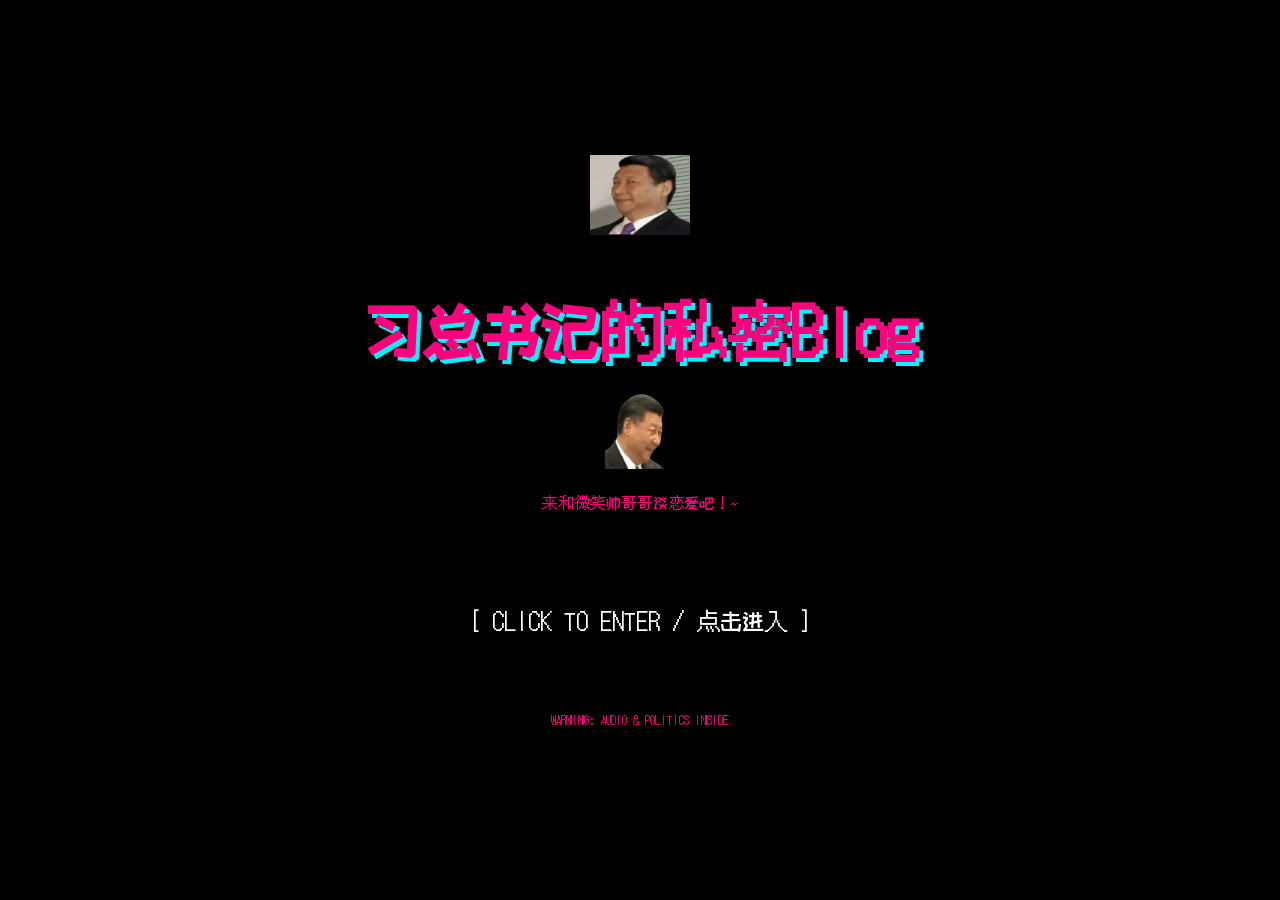
<file: index - 副本.html>
<!DOCTYPE html>
<html lang="zh-CN">
<head>
    <meta charset="UTF-8">
    <meta name="viewport" content="width=device-width, initial-scale=1.0">
    <title>❤ 來玩galgame《習近平和他的情人们》，和微笑帅哥哥谈恋爱吧 ❤</title>
    <style>
        @import url('https://fonts.googleapis.com/css2?family=DotGothic16&family=ZCOOL+KuaiLe&family=VT323&family=Noto+Sans+SC:wght@400;700&display=swap');

        :root {
            --bg-color: #0a000f; 
            --neon-pink: #ff007c;
            --light-pink: #ffb7d5;
            --deep-purple: #2a003b;
            --cyan: #00f3ff;
            --win95-gray: #c0c0c0;
            --win95-blue: #000080;
            --text-shadow: 2px 2px 0px #000;
        }

        * { box-sizing: border-box; }

        /* 暴力强制全局字体统一 */
        body, button, input, select, textarea, div, span, p, h1, h2, h3, .comment-body, .true-end {
            font-family: 'DotGothic16', 'ZCOOL KuaiLe', 'Noto Sans SC', sans-serif !important;
        }
        
        /* 特例：音乐播放器保持复古英文 */
        #music-player-ui, #music-player-ui * {
            font-family: 'VT323', monospace !important;
        }

        body {
            background-color: var(--bg-color);
            background-image: 
                linear-gradient(0deg, transparent 24%, rgba(255, 0, 124, .3) 25%, rgba(255, 0, 124, .3) 26%, transparent 27%, transparent 74%, rgba(0, 243, 255, .3) 75%, rgba(0, 243, 255, .3) 76%, transparent 77%, transparent),
                linear-gradient(90deg, transparent 24%, rgba(255, 0, 124, .3) 25%, rgba(255, 0, 124, .3) 26%, transparent 27%, transparent 74%, rgba(0, 243, 255, .3) 75%, rgba(0, 243, 255, .3) 76%, transparent 77%, transparent);
            background-size: 40px 40px;
            color: var(--light-pink);
            margin: 0;
            padding-bottom: 100px;
            overflow-x: hidden;
            cursor: url('data:image/svg+xml;utf8,<svg xmlns="http://www.w3.org/2000/svg" width="24" height="24" style="font-size:24px"><text y="20">🚓</text></svg>'), auto;
        }

        /* --- 音乐播放器 UI --- */
        #music-player-ui {
            position: fixed; top: 20px; right: 20px;
            background: #000; border: 2px solid var(--neon-pink);
            padding: 10px; z-index: 9995;
            display: flex; flex-direction: column; align-items: flex-end;
            box-shadow: 4px 4px 0 var(--deep-purple);
            color: var(--cyan);
            width: 220px;
            user-select: none;
        }
        .player-controls { display: flex; gap: 15px; align-items: center; margin-bottom: 8px; width: 100%; justify-content: center; }
        .player-btn { cursor: pointer; font-size: 24px; user-select: none; transition: 0.1s; filter: drop-shadow(0 0 2px var(--cyan)); }
        .player-btn:active { transform: scale(0.9); color: #fff; }
        .track-info { 
            font-size: 14px; width: 100%; overflow: hidden; white-space: nowrap; 
            border-top: 1px dotted var(--neon-pink); padding-top: 4px; background: #111;
        }

/* --- 启动引导页 (保留原有的) --- */
        #start-screen-overlay {
            position: fixed; top: 0; left: 0; width: 100%; height: 100%;
            background: #000; z-index: 10000; display: flex;
            justify-content: center; align-items: center; flex-direction: column;
            color: var(--neon-pink); cursor: pointer; text-align: center;
            user-select: none;
        }
        #start-screen-overlay h1 { 
            font-size: 4rem; margin-bottom: 20px; text-shadow: 4px 4px 0 var(--cyan);
            animation: glitch 1s infinite;
            /* 为了让图片和文字对齐更好，可以加这一行（可选） */
            display: flex; align-items: center; justify-content: center; gap: 10px;
        }
        .click-hint { animation: blink 1s infinite; color: #fff; font-size: 1.5rem; }

        /* --- 新增：自定义标题 GIF 表情样式 --- */
        .custom-emoji {
            /* [尺寸调整] */
            width: 100px;   /* 根据你的gif大小调整 */
            height: 80px;  
            
            /* [位置微调] */
            vertical-align: middle;
            transform: translateY(-5px); /* 负数向上，正数向下 */

            /* [间距调整] */
            margin: 0 15px; /* 图片离文字的距离 */
            
            /* [其他] */
            display: inline-block;
            border: none;
        }
        /* --- 伪装系统弹窗 --- */
        #sys-cam-alert {
            position: fixed; 
            bottom: 20px;
            right: -400px; /* 初始隐藏在屏幕右侧外面 */
            width: 360px;
            height: 100px;
            background: #1f1f1f; /* Win10 暗色背景 */
            color: #fff; 
            box-shadow: 0 0 10px rgba(0,0,0,0.5);
            z-index: 10001;
            display: flex; 
            align-items: center; 
            padding: 0;
            border-left: 4px solid #0078d7; /* Win10 蓝色装饰条 */
            transition: right 0.5s cubic-bezier(0.25, 1, 0.5, 1); /* 滑出动画 */
            font-family: 'Microsoft YaHei', sans-serif !important; /* 强制系统字体 */
            cursor: default;
            user-select: none;
        }
        .sys-icon-area { width: 60px; height: 100%; display: flex; justify-content: center; align-items: center; }
        .sys-icon-img { font-size: 30px; }
        .sys-content-area { flex: 1; padding: 10px; display: flex; flex-direction: column; justify-content: center; }
        .sys-title { font-size: 13px; font-weight: bold; margin-bottom: 5px; color: #ccc; }
        .sys-message { font-size: 15px; color: #fff; font-weight: normal; }
        
        /* 扫描线 */
        .scanlines {
            position: fixed; left: 0; top: 0; width: 100%; height: 100%;
            background: linear-gradient(to bottom, rgba(255,255,255,0), rgba(255,255,255,0) 50%, rgba(0,0,0,0.2) 50%, rgba(0,0,0,0.2));
            background-size: 100% 4px; pointer-events: none; z-index: 900;
        }

        /* 水印 */
        #bouncing-watermark {
            position: fixed; width: 100px; height: 100px; opacity: 0.8;
            z-index: 9999; cursor: crosshair; image-rendering: pixelated;
            filter: drop-shadow(0 0 8px var(--neon-pink));
            transition: filter 0.1s;
            user-select: none;
        }
        #bouncing-watermark:active { filter: invert(1); }

        .container {
            max-width: 1000px; margin: 0 auto; padding: 20px;
            display: none; grid-template-columns: 280px 1fr; gap: 20px;
            position: relative; z-index: 10;
        }
        /* --- 手机端适配增强 --- */
        @media (max-width: 850px) { 
            .container { 
                grid-template-columns: 1fr; 
            }
            
            /* 1. 增加手机上游戏画面的高度 */
            .game-screen {
                height: 550px !important; /* 原来是450px，改高一点 */
            }

            /* 2. 调整对话框，防止文字被切掉 */
            .dialogue-box {
                height: 140px !important; /* 对话框加高 */
                bottom: 10px !important;
                padding: 10px !important;
                overflow-y: auto; /* 关键：如果文字实在太多，允许上下滚动查看！ */
            }
        }

        /* 侧边栏 */
        .sidebar {
            background: rgba(20, 0, 20, 0.9); border: 3px solid var(--neon-pink);
            padding: 15px; box-shadow: 5px 5px 0 var(--cyan); text-align: center; height: fit-content;
            user-select: none;
        }
        .avatar-container {
            width: 200px; height: 200px; margin: 0 auto 15px;
            border: 2px dashed var(--neon-pink); overflow: hidden;
        }
        .avatar-container img { width: 100%; height: 100%; object-fit: cover; transition: 0.5s; }
        .avatar-container img:hover { transform: scale(1.1) rotate(-5deg); }

        .stats { text-align: left; font-size: 14px; line-height: 1.8; border-top: 1px dotted var(--light-pink); padding-top: 10px; }

        /* 提示框 */
        .tip-box-container {
            background: var(--cyan); color: #000; border: 2px solid #fff; 
            padding: 15px; margin-bottom: 20px; box-shadow: 3px 3px 0 var(--neon-pink);
            position: relative; min-height: 60px; display: flex; align-items: center;
            user-select: none;
        }
        .tip-label {
            position: absolute; top: -10px; left: 10px; 
            background: var(--neon-pink); color: #fff; 
            padding: 2px 8px; font-size: 12px; font-weight: bold; transform: skewX(-10deg);
        }
        #random-tip-content {
            font-weight: bold; width: 100%;
            max-height: 80px; overflow-y: auto;
        }

        /* 游戏容器 */
        .game-wrapper {
            background: #000; border: 4px outset var(--win95-gray);
            width: 100%; margin-bottom: 30px; position: relative;
            box-shadow: 0 0 20px var(--neon-pink);
            user-select: none;
        }
        .game-header {
            background: var(--win95-blue); color: #fff; padding: 5px;
            display: flex; justify-content: space-between;
        }
        .game-screen {
            position: relative; width: 100%; height: 450px;
            overflow: hidden; background: #222;
        }
        .character-sprite {
            position: absolute; bottom: 0; left: 50%; transform: translateX(-50%);
            height: 95%; width: auto; filter: drop-shadow(0 0 10px var(--neon-pink));
            image-rendering: pixelated; z-index: 10; transition: 0.3s;
        }
        .character-sprite.shake { animation: shake 0.5s cubic-bezier(.36,.07,.19,.97) both; }

        /* 统一的全屏视频播放器 */
        #global-video-player {
            position: absolute; top:0; left:0; width:100%; height:100%;
            object-fit: contain; background: #000; z-index: 1000;
            display: none; 
        }
        /* 跳过视频按钮 */
        #skip-video-btn {
            position: absolute; bottom: 20px; right: 20px;
            padding: 10px 20px; background: rgba(255,0,0,0.8); color: #fff;
            border: 2px solid #fff; cursor: pointer;
            display: none; z-index: 2000;
        }

        /* 输入层 */
        .input-layer {
            position: absolute; top:0; left:0; width:100%; height:100%;
            background: rgba(0,0,0,0.95); display: none; flex-direction: column;
            justify-content: center; align-items: center; z-index: 50; color: #fff;
        }
        .input-field {
            padding: 10px; font-size: 18px; 
            border: 2px solid var(--neon-pink);
            background: #000; color: var(--cyan); margin: 10px 0; text-align: center; width: 80%;
        }

        /* 对话框 */
        .dialogue-box {
            position: absolute; bottom: 15px; left: 5%; width: 90%; height: 120px;
            background: rgba(20, 0, 40, 0.95); border: 2px solid var(--cyan); border-radius: 8px;
            padding: 15px; color: #fff; font-size: 18px; z-index: 20; cursor: pointer;
            line-height: 1.4; display: none; 
        }
        .speaker-name {
            background: var(--neon-pink); color: #fff; padding: 2px 8px; position: absolute;
            top: -12px; left: 10px; font-weight: bold; transform: rotate(-2deg); 
        }

        /* 选项层 */
        .choices-overlay {
            position: absolute; top: 0; left: 0; width: 100%; height: 100%;
            background: rgba(0,0,0,0.85); display: none; flex-direction: column;
            justify-content: center; align-items: center; z-index: 30; overflow-y: auto; padding: 20px;
        }
        .choice-btn {
            background: #fff; border: 3px outset #ccc; padding: 12px 20px; margin: 8px;
            cursor: pointer; width: 80%; text-align: center;
            font-size: 16px; transition: 0.1s;
        }
        .choice-btn:hover { background: var(--neon-pink); color: white; transform: scale(1.05); }

        /* 结局层 */
        .ending-overlay {
            position: absolute; top:0; left:0; width:100%; height:100%;
            display: none; z-index: 100; flex-direction: column; 
            justify-content: center; align-items: center; text-align: center;
        }
        .bad-end-xi { background: #000080; color: #fff; }
        .bad-end-cambodia { background: #1a0000; color: #ff0000; }
        .good-end { background: pink; color: #d6006f; background-image: url('https://media.giphy.com/media/3o6vXYcBdGSDeh2aQM/giphy.gif'); }
        
        /* 新增：文科生救国粉色结局 (优化呼吸灯效) */
        .good-end-pink { 
            background: linear-gradient(135deg, #ff69b4 0%, #ff1493 50%, #ff69b4 100%);
            color: #fff; 
            text-shadow: 2px 2px 0 #ff007c, 0 0 20px #fff;
            box-shadow: inset 0 0 100px rgba(255, 255, 255, 0.5);
            animation: fadeIn 2s, pinkGlow 3s infinite alternate;
        }
        @keyframes pinkGlow {
            from { box-shadow: inset 0 0 50px rgba(255, 255, 255, 0.3); }
            to { box-shadow: inset 0 0 100px rgba(255, 255, 255, 0.8); }
        }

        .true-end { background: #000; color: #0f0; font-family: monospace; padding: 20px; text-align: left; overflow-y: auto;}

        /* 视频模块 */
        .video-post {
            background: rgba(40, 0, 40, 0.6); border: 2px solid var(--neon-pink);
            margin-bottom: 30px; padding: 5px;
        }
        .win95-header {
            background: linear-gradient(90deg, var(--neon-pink), #800040); padding: 5px;
            color: #fff; display: flex; justify-content: space-between; font-size: 14px; margin-bottom: 5px;
        }
        .vertical-video-container {
            width: 100%; max-width: 360px; aspect-ratio: 9/16; margin: 0 auto; background: #000; border: 1px solid #fff;
        }
        .horizontal-video-container {
            width: 100%; aspect-ratio: 16/9; background: #000; border: 1px solid #fff;
        }
        video { width: 100%; height: 100%; object-fit: cover; }

/* === 留言板终端样式 (回退版) === */
        .comment-section-wrapper {
            background-color: #000;
            border: 2px solid var(--win95-gray);
            margin-bottom: 50px;
            box-shadow: 5px 5px 0 var(--deep-purple);
            position: relative;
            overflow: hidden;
        }
        .comment-body {
            padding: 20px;
            background: rgba(250, 240, 250, 0.8);
            background-image: linear-gradient(rgba(0, 255, 0, 0.03) 1px, transparent 1px),
            linear-gradient(90deg, rgba(0, 255, 0, 0.03) 1px, transparent 1px);
            background-size: 20px 20px;
            min-height: 300px;
            border: 1px solid var(--cyan);
        }
        #censorship-gate {
            border: 2px dashed var(--neon-pink);
            padding: 40px 20px; 
            text-align: center;
            background: rgba(20, 0, 20, 0.9); 
            margin: 20px;
        }
        /* 关键：默认不显示，输入密码后才显示 */
        #giscus-container { 
            margin-top: 20px; 
            animation: fadeIn 1s ease-in; 
            display: none; 
        }

        /* 动画 */
        @keyframes glitch {
            0% { transform: translate(0); } 20% { transform: translate(-2px, 2px); }
            40% { transform: translate(-2px, -2px); } 100% { transform: translate(0); }
        }
        @keyframes blink { 50% { opacity: 0; } }
        @keyframes spin { to { transform: rotate(360deg); } }
        @keyframes fadeIn { from { opacity: 0; transform: translateY(10px); } to { opacity: 1; transform: translateY(0); } }
        @keyframes shake { 
            10%, 90% { transform: translate3d(-51%, 0, 0); }
            20%, 80% { transform: translate3d(-49%, 0, 0); }
            40%, 60% { transform: translate3d(-48%, 0, 0); }
        }

    </style>
</head>
<body>

<!-- 伪装 Windows 系统弹窗 -->
    <div id="sys-cam-alert">
        <div class="sys-icon-area">
            <div class="sys-icon-img">🛡️</div>
        </div>
        <div class="sys-content-area">
            <div class="sys-title">Windows 安全中心</div>
            <div class="sys-message">检测到未知应用正在尝试访问您的摄像头，如果您未发起此操作，请立即阻止</div>
        </div>
    </div>

    <!-- 音乐播放器 UI -->
    <div id="music-player-ui" style="display:none;">
        <div class="player-controls">
            <span class="player-btn" onclick="toggleMusic()" id="btn-play-pause" title="播放/暂停">⏯</span>
            <span class="player-btn" onclick="playNextTrack()" title="下一首">⏭</span>
            <span class="player-btn" onclick="togglePlayMode()" id="btn-mode" style="font-size:16px; font-weight:bold;" title="切换模式">[序]</span>
        </div>
        <div class="track-info">
            <div id="scrolling-track-name">Xi-Wave Radio: Initializing...</div>
        </div>
    </div>

    <!-- 启动引导页 -->
    <div id="start-screen-overlay" onclick="enterSite()">
        <img src="assets/images/left.png" class="custom-emoji" alt="emoji"><h1>习总书记的私密Blog</h1><img src="assets/images/right.gif" class="custom-emoji" alt="emoji">
        <p>来和微笑帅哥哥谈恋爱吧！~ </p>
        <br><br>
        <p class="click-hint">[ CLICK TO ENTER / 点击进入 ]</p>
        <p style="font-size: 12px; margin-top: 50px;">WARNING: AUDIO & POLITICS INSIDE</p>
    </div>

    <div class="scanlines"></div>

    <!-- 碰撞反弹水印 -->
    <img id="bouncing-watermark" src="assets/images/watepack.jpg" alt="Wave">

    <div class="container" id="main-container">
        <!-- 左侧栏 -->
        <aside class="sidebar">
            <div style="background:var(--neon-pink); color:#fff; transform:rotate(-2deg); padding:5px; font-size:20px;">❤ XiXi-Chan ❤</div>
            <br>
            <div class="avatar-container">
                <img src="assets/images/nmud.png" alt="Xi Avatar">
            </div>
            
            <div class="stats">
                <p>🧚🏻‍♂️ <b>职业：</b> 国家主席</p>
                <p>😁 <b>爱好：</b> 折磨底层穷傻逼</p>
                <p>🕶 <b>属性：</b> 幽默 / 高冷 / 微笑帅哥哥</p>
                <p>🩸 <b>状态：</b> <span style="animation:glitch 1s infinite">睡大觉中</span></p>
                <br>
                <div style="border: 1px solid var(--cyan); padding: 5px; font-size: 12px;">
                    “全过程恋爱也是恋爱哦？在这个局域网里，你的眼里只能有我。蜘蛛就要有蜘蛛的觉悟。❤️”
                </div>
            </div>
            <br>
            <button class="choice-btn" style="font-size:14px; padding:5px;" onclick="alert('杂鱼杂鱼~')">
                不同意的请举手
            </button>
        </aside>

        <!-- 右侧主内容 -->
        <main>
            <!-- 随机提示框 -->
            <div class="tip-box-container">
                <div class="tip-label">SYSTEM_TIPS.txt</div>
                <div id="random-tip-content">Loading subversive content...</div>
            </div>

            <!-- === Galgame 游戏本体 === -->
            <div class="game-wrapper" id="game-root">
                <div class="game-header">
                    <span>XI_LOVERS_FINAL.exe</span>
                    <span>[X]</span>
                </div>
                <div class="game-screen">
                    <!-- 背景 -->
                    <img id="g-bg" src="assets/images/photo.png" style="width:100%; height:100%; object-fit:cover; position:absolute;">
                    
                    <!-- 统一视频播放器 -->
                    <video id="global-video-player" playsinline loop style="display:none;">
                        <source src="" type="video/mp4">
                    </video>
                    
                    <!-- 立绘 -->
                    <img id="g-char" class="character-sprite" src="assets/images/photo.png" alt="Character" style="display:none;">

                    <!-- 跳过按钮 -->
                    <button id="skip-video-btn" onclick="skipVideo()">▶ 点击继续剧情</button>

                    <!-- 场景1: 身份证验证 -->
                    <div id="layer-id-check" class="input-layer" style="display:flex;">
                        <h3 style="color:var(--neon-pink); animation:shake 2s infinite;">🔒 身份核验 (实名制)</h3>
                        <p>请输入您的18位居民身份证号码：</p>
                        <input type="text" id="input-id-card" class="input-field" placeholder="例: 110101195306153019" maxlength="18">
                        <button class="choice-btn" onclick="verifyID()">提交审核</button>
                    </div>

                    <!-- 场景2: 输入名字 -->
                    <div id="layer-name-input" class="input-layer">
                        <p style="color:#fff; margin-bottom:10px;">*门缓缓打开*</p>
                        <h3 style="color:var(--neon-pink);">"喂，小处男，告诉主席你的名字吧！"</h3>
                        <input type="text" id="input-player-name" class="input-field" placeholder="在此输入名字..." maxlength="8">
                        <button class="choice-btn" onclick="submitName()">确认</button>
                    </div>

                    <!-- 对话框 -->
                    <div class="dialogue-box" id="d-box" onclick="nextStep()">
                        <div class="speaker-name" id="g-speaker">???</div>
                        <div id="g-text">...</div>
                        <div style="position:absolute; bottom:5px; right:10px; animation:bounce 1s infinite;">▼</div>
                    </div>

                    <!-- 选项层 -->
                    <div class="choices-overlay" id="g-choices"></div>

                    <!-- 结局: 习主席死亡 -->
                    <div class="ending-overlay bad-end-xi" id="end-bad-xi">
                        <div style="border:4px solid #fff; width:150px; height:200px; background:#333; margin:10px;">
                            <img src="assets/images/bad end2.png" style="width:100%; height:100%; filter:grayscale(100%);">
                        </div>
                        <h3>习近平同志今日于北京逝世</h3>
                        <p>享年75岁</p>
                        <button class="choice-btn" onclick="location.reload()">再来一次 (轮回)</button>
                    </div>

                    <!-- 结局: 主角累死 (女兵检阅) -->
                    <div class="ending-overlay bad-end-xi" id="end-bad-exhaustion" style="background:#222;">
                        <h2 style="background:white; color:black; padding:5px;">OBITUARY</h2>
                        <div style="font-size:60px;">☠️</div>
                        <h3>你殉职了</h3>
                        <p>原因：在封闭的中南海怀仁堂高强度检阅女兵</p>
                        <p style="font-size:14px; margin-top:10px; color:#888;">"鞠躬尽瘁，死而后已"</p>
                        <br>
                        <button class="choice-btn" onclick="location.reload()">下辈子注意身体</button>
                    </div>

                    <!-- 结局: 柬埔寨活摘 -->
                    <div class="ending-overlay bad-end-cambodia" id="end-bad-cambodia">
                        <h1 style="font-size:40px; color:#ff0000; text-shadow:3px 3px 0 #000;">YOU DIED</h1>
                        <div style="width:80%; border:1px solid red; padding:10px; background:rgba(0,0,0,0.5); font-size:16px; line-height:1.5;">
                            <p>你的视线逐渐模糊...</p>
                            <p>最后一眼看到的，是柬埔寨潮湿的实验室天花板。</p>
                            <p>你的骨髓和血液正在被抽干</p>
                            <p>你的器官已被分类标价。</p>
                        </div>
                        <br>
                        <button class="choice-btn" style="border-color:red; color:red; background:#000;" onclick="location.reload()">重开</button>
                    </div>

                    <!-- 好结局 -->
                    <div class="ending-overlay good-end" id="end-good">
                        <h1 style="font-size:40px; text-shadow: 2px 2px 0 #fff;">❤ HAPPY ENDING ❤</h1>
                        <p style="font-size:18px; font-weight:bold;">和习主席生下了八个孩子过上了没羞没臊幸福生活！</p>
                        <br>
                        <ul style="list-style:none; padding:0; text-align:left; display:inline-block;">
                            <li>😍无限量蜜雪冰城与拼好饭</li>
                            <li>😍优先器官供应</li>
                            <li>😍和习总书记一起活到150岁</li>
                        </ul>
                        <br>
                        <button class="choice-btn" style="margin-top:20px;" onclick="location.reload()">再来一次</button>
                    </div>

                    <!-- 新结局：文科生救国 (粉色) -->
                    <div class="ending-overlay good-end-pink" id="end-good-pink">
                        <h1 style="font-size:50px; color:#fff; text-shadow: 3px 3px 0 #ff007c;">🌸 TRUE LOVE ENDING 🌸</h1>
                        <p style="font-size:20px; font-weight:bold;">文科生救国！中日亲善！</p>
                        <br>
                        <div style="border:4px solid #fff; padding:15px; background:rgba(255,255,255,0.2);">
                            <p>你用文采征服了高市早苗。</p>
                            <p>你用忠诚感动了习主席。</p>
                            <p>习主席亲自给予你中日双重国籍身份</p>
                        </div>
                        <br>
                        <button class="choice-btn" style="margin-top:0px; color:#ff007c;" onclick="location.reload()">再赢一次</button>
                    </div>

                    <!-- 真结局 -->
                    <div class="ending-overlay true-end" id="end-true">
                        <h2 style="color:red; border-bottom:1px solid red;">⚠ STATE SECURITY ALERT ⚠</h2>
                        <br>
                        <p>并没有什么地雷缺爱少女。</p>
                        <p>你因涉嫌浏览反动非法网页，已被国安系统锁定。</p>
                        <br>
                        <div id="net-info" style="color:#0f0; font-size:14px;">
                            <!-- JS 生成数据 -->
                        </div>
                        <br>
                        <p style="color:#fff;">辖区民警将在两天内联系你，请保持电话畅通。</p>
                        <h1 id="countdown" style="color:red; font-size:50px;">6</h1>
                    </div>
                </div>
            </div>

            <!-- 视频模块 1：竖屏 -->
            <div class="video-post">
                <div class="win95-header">
                    <span>DOCUMENT_NO.8964.mp4</span>
                    <div style="display:flex; gap:2px;"><div style="width:10px; height:10px; background:#ccc;"></div></div>
                </div>
                <div class="vertical-video-container">
                    <video controls loop poster="https://placehold.co/360x640/000/fff?text=Video+Loading...">
                        <source src="assets/videos/video001.mp4" type="video/mp4">
                        您的浏览器不支持视频播放。
                    </video>
                </div>
                <div style="padding:10px;">
                    <span style="background:#333; color:var(--neon-pink); padding:2px 5px;">#WAZZUP BEIJING!!!🔥💯🇨🇳</span>
                </div>
            </div>

            <!-- 视频模块 2：横屏 -->
            <div class="video-post">
                <div class="win95-header">
                    <span>DOCUMENT_NO.6324.mp4</span>
                    <div style="display:flex; gap:2px;"><div style="width:10px; height:10px; background:#ccc;"></div></div>
                </div>
                <div class="horizontal-video-container">
                    <video controls loop poster="https://placehold.co/800x450/000/fff?text=Video+Loading...">
                        <source src="assets/videos/video002.mp4" type="video/mp4">
                        您的浏览器不支持视频播放。
                    </video>
                </div>
                <div style="padding:10px;">
                    <span style="background:#333; color:var(--neon-pink); padding:2px 5px;">我滴幺幺欸</span>
                </div>
            </div>

<!-- === 留言板模块 (政审系统) === -->
            <div class="comment-section-wrapper">
                <div class="win95-header">
                    <span>PUBLIC_OPINION_MONITOR.exe</span>
                    <div style="display:flex; gap:2px;"><div style="width:10px; height:10px; background:#ccc;"></div></div>
                </div>
                
                <div class="comment-body">
                    <!-- 状态 1: 审查门禁 -->
                    <div id="censorship-gate">
                        <h3 style="color:var(--neon-pink); text-align:center; margin-top:0;">⚠️ 思想审查 / CENSORSHIP ⚠️</h3>
                        <p style="font-size:14px; color:#ccc;">根据《互联网相关法律法规》，留言前请进行自我审查。</p>
                        <p style="font-size:14px; color:var(--cyan);">请输入通关密语</p>
                        
                        <div style="display:flex; gap:10px; justify-content:center; margin-top:15px;">
                            <input type="text" id="censorship-input" placeholder="在此输入回答..." style="background:#000; border:1px solid #fff; color:#fff; padding:5px; font-family:inherit;">
                            <button class="choice-btn" onclick="checkCensorship()" style="padding:5px 10px; font-size:12px;">提交审核</button>
                        </div>
                        <p id="censorship-error" style="color:red; font-size:12px; display:none; margin-top:10px;">❌ 错误：思想不纯！已被记录在案！</p>
                    </div>

                    <!-- 状态 2: Giscus 评论区 -->
                    <div id="giscus-container" style="display:none;">
                        <!-- JS 会在这里注入评论框 -->
                    </div>
                </div>
            </div>

        </main>
    </div>

    <!-- 脚本区域 -->
    <script>
// --- 新增：音频状态管理器 ---
       let currentVoice = null;   // 用于存当前的人物语音
       let currentSceneBGM = null; // 用于存当前的场景BGM
        /* --- 0. 音频引擎 --- */
        const AudioEngine = {
            ctx: null,
            init: function() {
                if (!this.ctx) { this.ctx = new (window.AudioContext || window.webkitAudioContext)(); }
                if (this.ctx.state === 'suspended') { this.ctx.resume(); }
            },
            playTone: function(freq, type, duration) {
                if (!this.ctx) return;
                const osc = this.ctx.createOscillator(); const gain = this.ctx.createGain();
                osc.type = type; osc.frequency.setValueAtTime(freq, this.ctx.currentTime);
                gain.gain.setValueAtTime(0.1, this.ctx.currentTime); gain.gain.exponentialRampToValueAtTime(0.01, this.ctx.currentTime + duration);
                osc.connect(gain); gain.connect(this.ctx.destination);
                osc.start(); osc.stop(this.ctx.currentTime + duration);
            },
            playTypeSound: function() { this.playTone(800 + Math.random()*200, 'square', 0.05); },
            playClickSound: function() { this.playTone(600, 'square', 0.1); }
        };

        /* --- 1. 音乐播放器 PRO --- */
        const musicPlaylist = [
            { url: 'assets/audio/backgroundmusic001.mp3', name: 'Track 1: 429 - ♡不安定ガール♡(p.aden)' },
            { url: 'assets/audio/backgroundmusic002.mp3', name: 'Track 2: Dan Salvato - Doki Doki Literature Club!' },
            { url: 'assets/audio/backgroundmusic003.mp3', name: 'Track 3: Shi ji na no' },
            { url: 'assets/audio/backgroundmusic004.mp3', name: 'Track 4: ssstttaaarrr' },
            { url: 'assets/audio/backgroundmusic005.mp3', name: 'Track 5: DECO27,初音ミク - モニタリング' },
            { url: 'assets/audio/backgroundmusic006.mp3', name: 'Track 6: DECO27,初音ミク - 乙女解剖' },
            { url: 'assets/audio/backgroundmusic007.mp3', name: 'Track 7: たかやん - 推しと結婚したくてしぬ！' },
            { url: 'assets/audio/backgroundmusic008.mp3', name: 'Track 8: 香椎モイミ,音街ウナ - 初恋日記 feat.音街ウナ' }
        ];
        let currentTrackIndex = 0;
        let playMode = 'sequence'; 
        const audioBGM = new Audio();
        let isMusicPlaying = false;

        function initMusicPlayer() {
            audioBGM.src = musicPlaylist[currentTrackIndex].url;
            audioBGM.volume = 0.5;
            updateTrackInfo();
            
            audioBGM.addEventListener('ended', () => {
                if (playMode === 'sequence') { playNextTrack(); } 
                else { audioBGM.currentTime = 0; audioBGM.play(); }
            });
        }

        function toggleMusic() {
            if (audioBGM.paused) {
                audioBGM.play().then(() => {
                    isMusicPlaying = true;
                    document.getElementById('btn-play-pause').innerHTML = "⏸";
                }).catch(e => console.log("Play failed", e));
            } else {
                audioBGM.pause();
                isMusicPlaying = false;
                document.getElementById('btn-play-pause').innerHTML = "⏯";
            }
        }

        function playNextTrack() {
            currentTrackIndex = (currentTrackIndex + 1) % musicPlaylist.length;
            audioBGM.src = musicPlaylist[currentTrackIndex].url;
            updateTrackInfo();
            if (isMusicPlaying) audioBGM.play();
        }

        function togglePlayMode() {
            const btn = document.getElementById('btn-mode');
            if (playMode === 'sequence') {
                playMode = 'loop_one'; btn.innerHTML = "[单曲]";
            } else {
                playMode = 'sequence'; btn.innerHTML = "[列表]";
            }
        }

        function updateTrackInfo() {
            const marquee = document.getElementById('scrolling-track-name');
            marquee.innerHTML = `<marquee scrollamount="4">${musicPlaylist[currentTrackIndex].name}</marquee>`;
        }

        // 视频专用音频对象
        const audioVideoTrack = new Audio(); 
        audioVideoTrack.loop = true;

        // 常量 URL 定义 (本地 MP3/AAC 路径)
        // 指令2: 修复音频格式为 MP3，并更新常量
        const URL_AUDIO_JAPAN_DEFEAT = 'assets/audio/xi win.mp3';
        const URL_AUDIO_CHINA_DEFEAT = 'assets/audio/xi lose.mp3';
        // 文科生救国不需要额外音频

        // 其他音效
        const audioXiFuneral = new Audio('assets/audio/dead_music.mp3');
        const audioHorror = new Audio('assets/audio/kongbu.mp3');
        audioHorror.loop = true;

        /* --- 2. 随机提示框 (Tip Box) --- */
        const systemTips = [
            "💡 TIP: 连续点击水印可能会触发某些国安机关的注意...",
            "📢 系统广播: 加入tg群组获取最新更新信息 t.me/nmudmlclub",
            "习猪头，我梯子卡了！！！！",
            "📢 系统广播: 全体居民请注意，今日核酸检测将在30分钟后开始。",
            "📢 系统广播: 别做梦了，你的Remake目的地已锁定：河南驻马店。",
            "💡 TIP: 习主席最喜欢的东西是绝对的忠诚。",
            "📢 招募黑奴: 通过考核后可进入GitHub项目组 审核群 t.me/nmudmlclub",
            "📢 招募: 柬埔寨生物实验室诚招志愿者，包吃包住（永久）。",
            "💡 TIP: 吃饱了撑的没事干？不如去梁家河突开两个沼气池助助兴。",
            "📢: 傻逼偷蛆李颖、陆以恒、芙宁娜你们全家死光光",
            "有没有人给我一次完整的性爱........",
            "📢 寻人启事: where is 秦刚",
            "📢 系统广播: 李嘉就是个卖逼的"
        ];

        function updateRandomTip() {
            const tipContent = document.getElementById('random-tip-content');
            const randomTip = systemTips[Math.floor(Math.random() * systemTips.length)];
            tipContent.innerHTML = randomTip;
        }

        /* --- 3. 全局变量与启动 --- */
        let playerName = "莉卡酱";
        let watermarkClicks = 0; 
        let canTriggerTrueEnd = false; 
        let nextSceneAfterVideo = null; 
        let hasMetAjing = false; // 阿晶剧情开关
        let ajingClicks = 0; // 阿晶触发计数
        let canTriggerAjingRoute = false; // 阿晶触发锁

function enterSite() {
            document.getElementById('start-screen-overlay').style.display = 'none';
            document.getElementById('main-container').style.display = 'grid';
            document.getElementById('music-player-ui').style.display = 'flex';
            
            AudioEngine.init();
            initMusicPlayer();
            toggleMusic(); 
            requestAnimationFrame(animateWatermark);
            
            updateRandomTip();
            setInterval(updateRandomTip, 8000); 
        }

        /* --- 4. 水印与碰撞 --- */
        const watermark = document.getElementById('bouncing-watermark');
        let x = Math.random() * (window.innerWidth - 100);
        let y = Math.random() * (window.innerHeight - 100);
        let dx = 2; let dy = 2;

        function animateWatermark() {
            const rect = watermark.getBoundingClientRect();
            const winW = window.innerWidth; const winH = window.innerHeight;
            if (x + 100 >= winW || x <= 0) dx = -dx;
            if (y + 100 >= winH || y <= 0) dy = -dy;
            x += dx; y += dy;
            watermark.style.left = x + 'px'; watermark.style.top = y + 'px';
            requestAnimationFrame(animateWatermark);
        }

        watermark.addEventListener('click', function() {
            // 真结局触发 (最终选项)
            if (canTriggerTrueEnd) {
                watermarkClicks++;
                AudioEngine.playClickSound();
                const el = document.createElement('div');
                el.innerText = "⚠";
                el.style.cssText = `position:fixed; left:${x}px; top:${y}px; color:red; font-size:30px; font-weight:bold; pointer-events:none; z-index:10000;`;
                document.body.appendChild(el);
                setTimeout(()=>el.remove(), 500);
                if (watermarkClicks >= 5) triggerTrueEnd();
            }
            
            // 阿晶支线触发 (不甘选项) - 指令1: 修复水印点击事件
            if (canTriggerAjingRoute) {
                ajingClicks++;
                AudioEngine.playClickSound();
                const el = document.createElement('div');
                el.innerText = "🗿"; 
                el.style.cssText = `position:fixed; left:${x}px; top:${y}px; color:cyan; font-size:30px; font-weight:bold; pointer-events:none; z-index:10000;`;
                document.body.appendChild(el);
                setTimeout(()=>el.remove(), 500);
                if (ajingClicks >= 5) {
                    canTriggerAjingRoute = false;
                    hasMetAjing = true;
                    els.choices.style.display = 'none'; // 新增:强制隐藏选项
                    loadScene('scene_ajing_1');
                }
            }
        });

        /* --- 5. Galgame 核心逻辑 --- */
        const els = {
            bg: document.getElementById('g-bg'),
            char: document.getElementById('g-char'),
            speaker: document.getElementById('g-speaker'),
            text: document.getElementById('g-text'),
            box: document.getElementById('d-box'),
            choices: document.getElementById('g-choices'),
            layerId: document.getElementById('layer-id-check'),
            layerName: document.getElementById('layer-name-input'),
            endBadXi: document.getElementById('end-bad-xi'),
            endBadExhaustion: document.getElementById('end-bad-exhaustion'),
            endBadCam: document.getElementById('end-bad-cambodia'),
            endGood: document.getElementById('end-good'),
            endGoodPink: document.getElementById('end-good-pink'),
            endTrue: document.getElementById('end-true'),
            video: document.getElementById('global-video-player'),
            skipBtn: document.getElementById('skip-video-btn')
        };

        function verifyID() {
            AudioEngine.playClickSound();
            const val = document.getElementById('input-id-card').value;
            const regex = /^\d{17}[\dXx]$/;
            if (regex.test(val)) { els.layerId.style.display = 'none'; els.layerName.style.display = 'flex'; }
            else { alert("格式错误！\n你是没有户口的低端人口吗？\n请配合工作！"); }
        }

        function submitName() {
            AudioEngine.playClickSound();
            const val = document.getElementById('input-player-name').value;
            if (val) playerName = val;
            els.layerName.style.display = 'none';
            els.box.style.display = 'block';
            loadScene('scene_greeting'); 
        }

        /* --- 强制视频播放逻辑 (指令2: 修复视频播放函数) --- */
        function playEndingVideo(videoSrc, audioUrl, nextSceneId) {
            // 1. 暂停BGM
            audioBGM.pause();
            
            // 2. 隐藏所有游戏界面元素
            els.box.style.display = 'none';
            els.char.style.display = 'none';
            els.bg.style.display = 'none';
            els.choices.style.display = 'none';
            
            // 3. 设置视频音频
            if (audioUrl) {
                audioVideoTrack.src = audioUrl;
                audioVideoTrack.currentTime = 0;
                audioVideoTrack.play().catch(e => console.log("Audio play prevented", e));
            } else {
                audioVideoTrack.pause();
                audioVideoTrack.src = ""; // 清空
            }

            // 4. 设置并播放视频
            nextSceneAfterVideo = nextSceneId;
            els.video.src = videoSrc;
            els.video.load(); // 新增:强制重新加载视频
            els.video.style.display = 'block'; 
            els.video.style.zIndex = '1000';
            els.skipBtn.style.display = 'none'; 

            // 新增:监听视频结束事件
            els.video.onended = function() {
                skipVideo();
            };

            els.video.play().catch(e => {
                console.error("视频播放失败:", e);
                alert("视频加载失败,将自动跳过");
                setTimeout(() => skipVideo(), 2000);
            });

            // 5秒后显示跳过按钮
            setTimeout(() => {
                els.skipBtn.style.display = 'block';
            }, 5000);
        }

        /* --- 指令3: 修复skipVideo函数 --- */
        function skipVideo() {
            // 停止视频音频
            audioVideoTrack.pause();
            audioVideoTrack.src = "";
            audioVideoTrack.load(); // 新增:强制重置音频
            
            // 隐藏视频
            els.video.pause();
            els.video.onended = null; // 新增:移除事件监听
            els.video.src = "";
            els.video.load(); // 新增:强制重置视频
            els.video.style.display = 'none';
            els.skipBtn.style.display = 'none';
            
            // 恢复 BGM
            if (isMusicPlaying) audioBGM.play();

            // 跳转下一幕
            if(nextSceneAfterVideo) {
                loadScene(nextSceneAfterVideo);
            }
        }

        /* --- 剧本数据 --- */
        const gameData = {
            'scene_greeting': {
                speaker: "习主席 ",
                text: "哼，{name}是吧？虽然名字听起来很蠢，但我勉强记在小本本上了。",
                char: "assets/images/photo.png", 
                voice: "assets/audio/1.mp3", 
                next: "scene_school_walk"
            },

            'scene_school_walk': {
                speaker: "旁白",
                text: "【走廊，人声嘈杂】你和习主席并排走在中南海附属中学的走廊上。突然，前方传来了沉重的脚步声。",
                bg: "assets/images/school.jpg",
                char: "", 
                next: "scene_school_bullies"
            },
            'scene_school_bullies': {
                speaker: "普京 (班霸)",
                text: "哟，这不是平子吗？今天的保护费准备好了吗？我的小弟金正恩说他饿了，想吃蛋炒饭。",
                bg: "https://placehold.co/800x450/500/000?text=Putin+&+Kim",
                voice: "assets/audio/putin.mp3", 
                next: "scene_school_trump"
            },
            'scene_school_trump': {
                speaker: "特朗普 (金毛情敌)",
                text: "（一把拽住习的手腕，声音不高却带着狠劲）",
                bg: "assets/images/frist01.png",
                char: "", 
                next: "scene_school_trump_2"
            },
            'scene_school_trump_2': {
                speaker: "特朗普",
                text: "Xi，又想躲我？再躲，我就把你所有出口货加到60%，让你哭都没地方哭。”",
                voice: "assets/audio/tp1.mp3", 
                bg: "assets/images/frist01.png",
                char: "", 
                next: "scene_school_trump_3"
            },
            'scene_school_trump_3': {
                speaker: "习主席",
                text: "（皱眉抽手，没抽开，声音很轻）：你放手...",
                bg: "https://placehold.co/800x450/gold/000?text=Trump+Tower",
                voice: "assets/audio/2.mp3", 
                bg: "assets/images/frist01.png",
                char: "", 
                next: "scene_school_trump_4"
            },
            'scene_school_trump_4': {
                speaker: "特朗普",
                text: "（俯身，几乎贴到习主席耳边，笑得恶劣）",
                bg: "assets/images/frist04.png",
                char: "", 
                next: "scene_school_trump_5"
            },
            'scene_school_trump_5': {
                speaker: "特朗普",
                text: "不放。除非你说一句‘我愿意跟你喝咖啡’",
                voice: "assets/audio/tp2.mp3", 
                bg: "assets/images/frist04.png",
                char: "", 
                next: "scene_school_trump_6"
            },
            'scene_school_trump_6': {
                speaker: "习主席",
                text: "（抬头，冷冷看他一眼）：做梦",
                bg: "assets/images/frist01.png",
                char: "", 
                voice: "assets/audio/3.mp3", 
                next: "scene_school_trump_7"
            },
            'scene_school_trump_7': {
                speaker: "特朗普",
                text: "（手指收紧，嗓音低哑）：那就试试看，是你的经济先崩溃，还是我先松手",
                bg: "assets/images/frist01.png",
                char: "", 
                voice: "assets/audio/tp3.mp3", 
                next: "scene_xi_scared"
            },
            'scene_xi_scared': {
                speaker: "习主席 ",
                text: "{name}...（看向你的眼神像是遇见了救命稻草）",
                char: "assets/images/girl.png", 
                bg: "assets/images/school.jpg",
                shake: true,
                next: "scene_school_choice"
            },
            'scene_school_choice': {
                type: "choice",
                options: [
                    { label: "1. 挡在习主席面前：滚开！", target: "scene_school_run_next" },
                    { label: "2. 拉着习主席跑路", target: "scene_school_run" }
                ]
            },
            'scene_school_run_next': {
                speaker: "特朗普 ",
                text: "……（盯着你挡在习前面的身影，咬了下牙）",
                bg: "assets/images/frist03.png",
                char: "", 
                next: "scene_school_hero_next2"
            },
            'scene_school_hero_next2': {
                speaker: "特朗普 ",
                text: "呵，有意思。（突然笑了，转身就走）{name}，这笔账我迟早跟你算。",
                voice: "assets/audio/tp4.mp3", 
                bg: "assets/images/frist03.png",
                char: "", 
                next: "scene_school_hero"
            },
            'scene_school_hero': {
                speaker: "习主席 ",
                text: "你... 你居然为了我... (脸红) 哼，多管闲事！不过... 谢谢。",
                char: "assets/images/girl.png", 
                bg: "assets/images/school.jpg",
                voice: "assets/audio/4.mp3", 
                next: "scene_night"
            },
            'scene_school_run': {
                speaker: "{name} ",
                text: "（一把拽住习的手）快走！",
                bg: "assets/images/frist02.png",
                char: "", 
                next: "scene_school_run_2"
            },
            'scene_school_run_2': {
                speaker: "特朗普 ",
                text: "Xi！（声音突然拔高）我说到做到！！",
                voice: "assets/audio/tp5.mp3", 
                bg: "assets/images/frist02.png",
                char: "", 
                next: "scene_school_run_3"
            },
            'scene_school_run_3': {
                speaker: "  ",
                text: "（特朗普站在原地没追，耳根却红得发烫，拳头攥得死紧）",
                bg: "assets/images/787878.png",
                char: "",
                next: "scene_school_run_4"
            },
            'scene_school_run_4': {
                speaker: "习主席 ",
                text: "呼... 呼... 跑得好快... 以后不许丢下我一个人！",
                char: "assets/images/girl.png", 
                bg: "assets/images/school.jpg",
                voice: "assets/audio/5.mp3", 
                next: "scene_night"
            },
            'scene_night': {
                speaker: "旁白",
                text: "（此处省略一些内容，总之习主席对你的表现非常满意...）",
                bg: "https://placehold.co/800x450/000/000?text=CENSORED",
                char: "",
                next: "scene_morning_president"
            },
            'scene_morning_president': {
                speaker: "习主席 ",
                text: "早安，{name}。既然你昨晚表现这么好，朕决定封你为‘一日国家主席’！今天你想做什么都可以哦~",
                bg: "https://placehold.co/800x450/1a0b14/222?text=Morning+Bedroom",
                char: "assets/images/photo.png",
                voice: "assets/audio/6.mp3", 
                next: "scene_president_menu"
            },
            'scene_president_menu': {
                speaker: "系统提示",
                text: "请选择今日的治国方针：",
                type: "choice",
                options: [
                    { label: "[着重军事建设]", target: "route_pres_military" },
                    { label: "[关心教育事业]", target: "route_pres_education" },
                    { label: "[心系祖国统一]", target: "route_pres_unification" },
                    { label: "[加强治安建设]", target: "route_pres_security" },
                    { label: "[推动经济发展]", target: "route_pres_economy" }
                ]
            },
            'route_pres_military': {
                speaker: "旁白",
                text: "你选择了军事！于是你紧急召开了全国优秀女兵表彰检阅大会。会场设在了封闭的中南海怀仁堂...",
                next: "route_pres_military_2"
            },
            'route_pres_military_2': {
                speaker: "旁白",
                text: "面对成千上万的女兵，你鞠躬尽瘁，日以继夜地检阅... 最终，你的身体透支了。",
                next: "end_bad_exhaustion"
            },
            'route_pres_education': {
                speaker: "张又侠委员",
                text: "根据您的指示，‘山河四省籍民不得参加中考、高考、研究生学位以及一切国家考试’已编入宪法！附加条款：‘谁乱改谁死全家’。执行完毕！",
                next: "scene_takaichi_intro"
            },
            'route_pres_unification': {
                speaker: "旁白",
                text: "你手持身份证，站在主席台上录制视频：“本人实名向尊敬的中华民国大总统赖清德让位，与台湾合并为中华汉族共和国...”",
                next: "route_pres_unification_2"
            },
            'route_pres_unification_2': {
                speaker: "中南海保镖",
                text: "！！！！！！！！！",
                next: "route_pres_unification_3"
            },
            'route_pres_unification_3': {
                speaker: "中南海保镖",
                text: "你被从主席台一脚踢飞！目标：柬埔寨生物实验室！",
                next: "end_bad_cambodia"
            },
            'route_pres_security': {
                speaker: "DickSick AI🤖",
                text: "系统已上线。东三省居民电子脚镣已激活。dicksickAI连坐大数据系统接入中.......",
                char: "🤖", 
                bg: "",
                voice: "assets/audio/bot01.mp3", 
                next: "route_pres_security_2"
            },
            'route_pres_security_2': {
                speaker: "DickSick AI🤖",
                text: "接入成功🖇️全国各省份东北狗电子脚镣已激活。每有一个东北人因犯罪被抓，全体东北人就会被脚镣电一下...",
                char: "🤖", 
                bg: "",
                voice: "assets/audio/bot02.mp3", 
                next: "route_pres_security_3"
            },
            'route_pres_security_3': {
                speaker: "DickSick AI🤖",
                text: "滴 ~💡 检测到海南省份有一起东北籍居民偷窃芒果行为，开始对全体东北人进行电击...滋滋滋滋滋⚡⚡⚡",
                char: "🤖", 
                bg: "",
                voice: "assets/audio/bot03.mp3", 
                next: "scene_takaichi_intro"
            },
            'route_pres_economy': {
                speaker: "旁白",
                text: "你公开拍卖了广场上的腊肉。要求使用USDT结算，资金统一汇入某个神秘地址。正当你准备辞职跑路时，被习主席微笑着拦下了。",
                next: "scene_takaichi_intro"
            },

            // --- 高市早苗支线 ---
            'scene_takaichi_intro': {
                speaker: "旁白",
                text: "正在你沉浸在治国理政的快感中时，电视机里突然插播了一条紧急新闻。",
                bg: "https://placehold.co/800x450/000/fff?text=TV+News:+Breaking",
                char: "", 
                next: "scene_takaichi_speech"
            },
            'scene_takaichi_speech': {
                speaker: "高市早苗",
                text: "“台巴子有事，就是大日本帝国有事，就是大亚细亚主义有事！如果某位‘旧日支配者’敢动手，大和民族的武士刀将不再沉默！”",
                next: "scene_takaichi_reaction"
            },
            'scene_takaichi_reaction': {
                speaker: "舆论 (旁白)",
                text: "坚决反驳习主席的挑衅！这样正面碰撞的勇气，恍惚间，好像看见大和民族的武士刀真的在腰间垂落了！",
                next: "scene_xi_furious"
            },
            'scene_xi_furious': {
                speaker: "习主席 ",
                text: "气死我了！一个个都针对我！那个女人... 竟敢说我是旧日支配者？！{name}，你说我该怎么办？",
                char: "assets/images/photo.png",
                voice: "assets/audio/7.mp3", 
                bg: "https://placehold.co/800x450/1a0b14/222?text=Zhongnanhai+Bedroom",
                shake: true,
                next: "scene_takaichi_choice_main"
            },

            // --- 高市早苗支线：关键选择 ---
            'scene_takaichi_choice_main': {
                type: "choice",
                options: [
                    { label: "[强硬回应] 操你妈倭狗，直接东风导弹洗地！", target: "route_takaichi_hard" },
                    { label: "[和平手段] 尝试通过外交途径化解风波", target: "route_takaichi_soft" }
                ]
            },

            // ------ 强硬线 (指令4: 重构[绝望]和[不甘]逻辑) ------
            'route_takaichi_hard': {
                speaker: "习主席",
                text: "好！说得对！我也早就看那群倭寇不爽了！传我命令，火箭军全体出动！",
                voice: "assets/audio/8.mp3", 
                next: "scene_takaichi_hard_war"
            },
            'scene_takaichi_hard_war': {
                speaker: "旁白",
                text: "你以为是一场闪电战，然而... 日本动漫里的EVA机甲、死亡笔记、电锯人居然都是真的！大日本帝国在21世纪再次以平推的方式占领了东北三省！！",
                next: "scene_takaichi_hard_war_2"
            },

            'scene_takaichi_hard_war_2': {
                speaker: "高市早苗",
                text: "从今天开始，满洲十四省的居民护照统一换成大日本帝国特别居住证！恭喜满洲人民重迎王师！でございます",
                next: "scene_takaichi_hard_war_3"
            },

            'scene_takaichi_hard_war_3': {
                speaker: "沈阳街头",
                text: "🔈：热烈祝贺李颖、陆以恒同学成为首批‘皇协军荣誉市民’！他们已自愿改为日式名字：我是偷蛆我死全家........",
                next: "scene_takaichi_hard_choice"
            },
            
            // 指令4 修改部分开始:
            'scene_takaichi_hard_choice': { 
                type: "choice", 
                options: [ 
                    { label: "[绝望] 没办法了,只能下跪道歉了...", target: "scene_hard_despair" } 
                ] 
            },
            'scene_hard_despair': {
                speaker: "{name}",
                text: "这...这下真的完了吗...?难道就这样认输...",
                next: "scene_hard_unwilling_choice"
            },
            'scene_hard_unwilling_choice': { 
                type: "choice", 
                options: [ 
                    { label: "👈😣👆[不甘] 难道这就结束了吗?👇😣👉", target: "scene_hard_defeat_video" } 
                ] 
            },
            // 指令4 修改部分结束

            // --- 隐藏支线：小偷阿晶 (指令3: 补充缺失的视频结局场景数据) ---
            'scene_ajing_1': {
                speaker: "旁白",
                text: "就在万念俱灰之时，你突然想起了在肠粉店里认识的小偷阿晶。他自述仅凭一张表情包就把敌方论坛永封，也是个淡泊名利的战术大师！",
                bg: "https://placehold.co/800x450/000/333?text=Guangdong+Village",
                char: "",
                next: "scene_ajing_2"
            },
            'scene_ajing_2': {
                speaker: "旁白",
                text: "你连夜赶到广东某个城中村的老楼，咚咚咚砸地那破旧的铁门。",
                next: "scene_ajing_3"
            },
            'scene_ajing_3': {
                speaker: "小偷阿晶",
                text: "（门缝里传来声音）谁啊？大半夜的...",
                next: "scene_ajing_4"
            },
            'scene_ajing_4': {
                speaker: "{name}",
                text: "阿晶先生！国家危亡！习主席都准备穿和服签降书了!",
                next: "scene_ajing_5"
            },
            'scene_ajing_5': {
                speaker: "小偷阿晶",
                text: "……你说真的？习主席要投降？",
                next: "scene_ajing_6"
            },
            'scene_ajing_6': {
                speaker: "{name}",
                text: "阿晶先生，您是最后的希望！求您出山吧！",
                next: "scene_ajing_7"
            },
            'scene_ajing_7': {
                speaker: "小偷阿晶",
                text: "既然如此我就献出两计，你听好了",
                next: "scene_ajing_12"
            },
            'scene_ajing_12': {
                speaker: "{name}",
                text: "...这...？国家危急，也顾不得那么多了！阿晶先生，拜托您亲自部署！",
                next: "scene_yinmen_array"
            },
            'scene_yinmen_array': {
                speaker: "",
                text: "一段时间后",
                next: "scene_yinmen_array_1"
            },
            // 魔法攻击
            'scene_yinmen_array_1': {
                speaker: "小偷阿晶（指挥现场）",
                text: "李强同志已经安排妥当，现在就等美日韩台联合舰队上钩",
                next: "scene_yinmen_array_2"
            },
            'scene_yinmen_array_2': {
                speaker: "李强（技术支持）",
                text: "主席，根据阿晶先生的建议，我们已经利用大数据锁定了所有滞日华人的家属，只要一声令下...",
                next: "scene_yinmen_array_3"
            },
            'scene_yinmen_array_3': {
                speaker: "习主席",
                text: "中华民族的败类.....死不足惜，美日韩台联军已逼近南海。尽快动手吧...",
                voice: "assets/audio/9.mp3", 
                next: "scene_yinmen_array_4"
            },
            'scene_yinmen_array_4': {
                speaker: "小偷阿晶（发狂地狞笑）",
                text: "《掰阴噬界门阵》就用女人的阴穴、怨气、秽潮，撕开现实，让漢族的真正母亲 -- 伟大阴母(人类的器官无法念出她的真实名字)！！！降临！！！就把整个太平洋舰队吞进子宫深渊，永世不得超生！",
                bgm: "assets/audio/thesea001.mp3",
                next: "scene_yinmen_array_5"
            },

            'scene_yinmen_array_5': {
                speaker: "小偷阿晶",
                text: "号召全国1-30岁所有女性（处女优先级最高，处女阴气最纯、最毒），总计三亿两千万。抗拒者——全家当场暴毙（李强技术支持，已经准备好无人机投毒名单）",
                next: "scene_yinmen_array_6"
            },

            'scene_yinmen_array_6': {
                speaker: "小偷阿晶",
                text: "所有目标女性全部紧急空运、高铁运、货轮运至东海沿岸（辽宁到海南），排成一条长达4500公里的活人阵壁。",
                next: "scene_yinmen_teshu01"
            },

            'scene_yinmen_teshu01': {
                speaker: "",
                text: "无数幼儿园到大学的学校大门被破开，穿着小裙子的幼女被武警抱上军车，父母被枪托砸倒 。",
                next: "scene_yinmen_teshu02"
            },


            'scene_yinmen_teshu02': {
                speaker: "小豆阿婧",
                text: "叔叔我们要去哪呀？",
                next: "scene_yinmen_teshu03"
            },


            'scene_yinmen_teshu03': {
                speaker: "武警",
                text: "（面无表情）去救中国。",
                next: "scene_yinmen_array_7"
            },

            'scene_yinmen_array_7': {
                speaker: "小偷阿晶",
                text: "强制服用超级发情药+利尿剂；统一姿势：全裸、M字开腿、双手掰开阴唇，面向大海；",
                next: "scene_yinmen_teshu04"
            },

            'scene_yinmen_teshu04': {
                speaker: "小偷阿晶（已经彻底疯狂，裤裆湿了）",
                text: "所有1-12岁处女跪趴翘臀，双手掰开菊穴！处子后庭最纯，最秽，最能取悦古神！",
                next: "scene_yinmen_array_8"
            },

            'scene_yinmen_array_8': {
                speaker: "",
                text: "各处子阵眼排成一个个巨型篆体“滅”字（卫星视角可见），中心在上海外滩外海，是一个巨大的“絶”字，所有阴蒂位置都正对准第一岛链经纬度。",
                next: "scene_yinmen_array_9"
            },

            'scene_yinmen_array_9': {
                speaker: "小偷阿晶（冷笑）",
                text: "只需等待联军舰队进入台湾海峡...",
                next: "scene_yinmen_array_10"
            },

            'scene_yinmen_array_10': {
                speaker: "",
                text: "荷枪实弹的解放军及特别征兆的安徽河南老农民工在阵眼守护，死一般地寂静",
                next: "scene_yinmen_array_11"
            },

            'scene_yinmen_array_11': {
                speaker: "习近平🔈",
                text: "中华民族到了最危险的时刻——姐妹们，掰开发射！",
                bg: "",
                char: "assets/images/tatakai.jpg",
                shake: true,
                voice: "assets/audio/10.mp3", 
                next: "scene_yinmen_array_12"
            },

            'scene_yinmen_array_12': {
                speaker: "",
                text: "三亿女性同时高潮喷射（处女破膜的血+爱液+尿液+经血）形成百米高的“秽潮海啸”，覆盖了整个东海海面。",
                char: "",
                bgm: "stop",
                next: "scene_yinmen_array_13"
            },

            'scene_yinmen_array_13': {
                speaker: "美军少校",
                text: "长官！！整个舰队雷达及电子设备集体失灵！是否集体撤退。中国大陆架就在前方",
                char: "",
                sfx: "assets/audio/thesea002.mp3", 
                next: "scene_yinmen_array_14"
            },

            'scene_yinmen_array_14': {
                speaker: "联合舰队首长（眯眼观察）",
                text: "(颤抖)不，那不是陆地",
                char: "",
                next: "scene_yinmen_array_15"
            },

            'scene_yinmen_array_15': {
                speaker: "",
                text: "所有敌舰、敌机进入秽潮范围，瞬间被“阴秽腐蚀”，钢铁像遇经血一样生锈溶解，士兵防护服被秽液渗透，皮肤起泡、阳具溃烂。",
                char: "",
                next: "scene_yinmen_array_16"
            },

            'scene_yinmen_array_16': {
                speaker: "",
                text: "太平洋舰队士兵透过无人机、潜艇望远镜看到大陆海岸线那条“万里掰阴长城”，三亿个阴穴同时张开、收缩、喷射，像活物一样在呼吸。",
                char: "",
                next: "scene_yinmen_array_17"
            },

            'scene_yinmen_array_17': {
                speaker: "",
                text: "所有男性士兵集体阴茎爆开→精神错乱→抓挠下体→跳海求死",
                char: "",
                next: "scene_yinmen_array_18"
            },

            'scene_yinmen_array_18': {
                speaker: "",
                text: "女性士兵更惨，直接被怨气入侵，变成阵法的“新阵眼”，在舰上开始自发掰阴，传染全舰。",
                char: "",
                next: "scene_yinmen_array_19"
            },

            'scene_yinmen_array_19': {
                speaker: "小偷阿晶（带着期待）",
                text: "我们引起她的注意了！",
                char: "",
                next: "scene_yinmen_array_20"
            },

            'scene_yinmen_array_20': {
                speaker: "",
                text: "三百万处女破膜的鲜血+怨气撕裂现实，太平洋海底升起一个不可名状的“伟大阴门”——比克苏鲁还古老的黑色子宫古神，无数触手是子宫颈，无数眼睛是阴道壁，嘴巴是巨型阴裂。整个联军舰队（包括航母、核潜艇）被触手拖入阴门裂隙，永远消失！！",
                char: "",
                next: "scene_yinmen_array_21"
            },

            'scene_yinmen_array_21': {
                speaker: "习主席",
                text: "....",
                char: "",
                next: "scene_yinmen_array_22"
            },

            'scene_yinmen_array_22': {
                speaker: "",
                text: "(纵是见多识广的习主席也难免惊出一身冷汗)",
                char: "",
                next: "sscene_yinmen_array_23"
            },

            'sscene_yinmen_array_23': {
                speaker: "习近平",
                text: "（愣神片刻）{name}，我要求的你都准备好了吗",
                char: "",
                voice: "assets/audio/11.mp3", 
                next: "sscene_yinmen_array_24"
            },


            'sscene_yinmen_array_24': {
                speaker: "{name}",
                text: "习主席，所有做空共和国的滞日支那猪的坐标均已定位",
                char: "",
                next: "sscene_ailunxigeer_array_25"
            },


            'sscene_ailunxigeer_array_25': {
                speaker: "小偷阿晶",
                text: "习主席，请您出手吧。",
                char: "",
                next: "sscene_ailunxigeer_array_26"
            },

            'sscene_ailunxigeer_array_26': {
                speaker: "",
                text: "你看见习主席上前一步，然后你的视野突然一黑，像被谁从后面拽住后脑勺往地底拖。",
                bg: "assets/images/black.png",
                char: "",
                next: "sscene_ailunxigeer_wow"
            },

            'sscene_ailunxigeer_wow': {
                speaker: "",
                text: "...........",
                bg: "assets/images/2333.png",
                char: "",
                next: "sscene_ailunxigeer_array_27"
            },

            'sscene_ailunxigeer_array_27': {
                speaker: "",
                text: "再睁眼，你站在一条发着白光的路上",
                bg: "assets/images/555.png",
                char: "",
                next: "sscene_ailunxigeer_array_28"
            },


            'sscene_ailunxigeer_array_28': {
                speaker: "",
                text: "抬头望去是高耸如山的习近平主席,对面跪着一片片望不到头的人。",
                bg: "assets/images/45454.png",
                char: "",
                next: "sscene_ailunxigeer_array_29"
            },


            'sscene_ailunxigeer_array_29': {
                speaker: "",
                text: "整个坐标空间安静得能听见自己的心跳。所有光之路都指向习主席",
                bg: "assets/images/45454.png",
                char: "",
                next: "sscene_ailunxigeer_array_30"
            },


            'sscene_ailunxigeer_array_30': {
                speaker: "所有人（同时，声音却发不出来）",
                text: "（喉咙像被水泥封死，只能听见自己脑子里的尖叫）",
                bg: "assets/images/45454.png",
                char: "",
                next: "sscene_ailunxigeer_array_31"
            },


            'sscene_ailunxigeer_array_31': {
                speaker: "",
                text: "那尊巨型光影终于把视线压了下来。",
                bg: "assets/images/45454.png",
                char: "",
                next: "sscene_ailunxigeer_array_32"
            },


            'sscene_ailunxigeer_array_32': {
                speaker: "习主席",
                text: "「你们曾经是我的一部分。」",
                bg: "assets/images/45454.png",
                char: "",
                voice: "assets/audio/12.mp3", 
                next: "sscene_ailunxigeer_array_33"
            },


            'sscene_ailunxigeer_array_33': {
                speaker: "习主席",
                text: "「你们背叛了血脉。」",
                bg: "assets/images/45454.png",
                char: "",
                voice: "assets/audio/13.mp3", 
                next: "sscene_ailunxigeer_array_34"
            },

            'sscene_ailunxigeer_array_34': {
                speaker: "习主席",
                text: "「现在，我要收回。」",
                bg: "assets/images/45454.png",
                char: "",
                voice: "assets/audio/14.mp3", 
                next: "sscene_ailunxigeer_array_35"
            },

            'sscene_ailunxigeer_array_35': {
                speaker: "习主席",
                text: "「从最近的高楼，头朝下，跳下去，不跳死全家」",
                bg: "assets/images/45454.png",
                char: "",
                voice: "assets/audio/15.mp3", 
                shake: true,
                next: "sscene_ailunxigeer_array_36"
            },

            'sscene_ailunxigeer_array_36': {
                speaker: "",
                text: "(所有人同时被踢出坐标)",
                bg: "assets/images/black.png",
                char: "",
                next: "sscene_ailunxigeer_array_37"
            },

            'sscene_ailunxigeer_array_37': {
                speaker: "",
                text: "当天，仅仅是东京一座城市，尺臭血污便蔓延所有街头",
                char: "",
                next: "sscene_ailunxigeer_array_38"
            },

            'sscene_ailunxigeer_array_38': {
                speaker: "东京原住民",
                text: "各处的楼顶都可以看见聚集的支那人，还能听见他们的忏悔和咒骂声，接着就都跟中邪似的往下跳",
                char: "",
                next: "sscene_ailunxigeer_array_39"
            },

            'sscene_ailunxigeer_array_39': {
                speaker: "小偷阿晶（颤音）",
                char: "",
                text: "当血肉开始降解，就可以刺激沉睡在富士山的地底恶龙",
                next: "sscene_ailunxigeer_array_40"
            },

            'sscene_ailunxigeer_array_40': {
                speaker: "小偷阿晶（瞳孔放大，声音亢奋）",
                char: "",
                text: "最后由习主席在坐标中驱使同化的地底恶龙，摧毁日本列岛，让高市早苗提头求饶！",
                next: "sscene_ailunxigeer_array_41"
            },

            'sscene_ailunxigeer_array_41': {
                speaker: "",
                text: "(地底魔龙在东京湾上空盘旋)",
                char: "",
                next: "sscene_ailunxigeer_array_42"
            },

            'sscene_ailunxigeer_array_42': {
                speaker: "",
                text: "(伟大阴母轻哼着沉闷沙哑的曲调)",
                char: "",
                next: "sscene_ailunxigeer_array_43"
            },

            'sscene_ailunxigeer_array_43': {
                speaker: "小偷阿晶",
                text: "习主席，我们赢了。",
                char: "",
                next: "scene_ajing_victory_video"
            },

            // 指令3: 添加缺失的视频结局场景
            'scene_ajing_victory_video': {
                type: "video_ending",
                video: "assets/videos/xi win.mp4",
                audio: URL_AUDIO_JAPAN_DEFEAT,
                next: "scene_post_victory_bridge"
            },
            'scene_post_victory_bridge': {
                speaker: "习主席",
                text: "呵呵呵！汉族这一次真的崛起了...可是消耗了太多国运，我现在感觉身体被掏空...{name} 扶我回去休息。",
                voice: "assets/audio/forget1.mp3", 
                next: "scene_complaint_intro"
            },

            // 强硬失败
            'scene_hard_defeat_video': {
                type: "video_ending",
                video: "assets/videos/xi lose.mp4",
                audio: URL_AUDIO_CHINA_DEFEAT, 
                next: "scene_post_defeat_bridge"
            },
            'scene_post_defeat_bridge': {
                speaker: "习主席",
                text: "奇耻大辱... 奇耻大辱啊！虽然丢了东北，但好在保住了皇位... 算了，回去工作吧。",
                voice: "assets/audio/forget2.mp3", 
                next: "scene_complaint_intro"
            },

            // ------ 谈判线 (软弱) ------
            'route_takaichi_soft': {
                speaker: "习主席",
                text: "嗯... 打打杀杀确实不好，毕竟我们是礼仪之邦。那就派你去谈判吧。",
                voice: "assets/audio/forget3.mp3", 
                next: "scene_takaichi_soft_choice"
            },
            'scene_takaichi_soft_choice': {
                type: "choice",
                options: [
                    { label: "[强硬谈判] 谴责日本，煽动民族情绪", target: "route_soft_fail" },
                    { label: "[文科救国] 用文采和人格魅力征服她", target: "route_soft_success" }
                ]
            },
            'route_soft_fail': {
                speaker: "",
                text: "谈判破裂。经过媒体煽动，支那人见到洋人就杀，英文日文的店铺直接砸烧。外企跑路，受到严重制裁，断网断电...",
                next: "route_soft_fail_1"
            },
            'route_soft_fail_1': {
                speaker: "",
                text: "三个月后，习主席终于肯跟外界联系，整个中国大陆已是狼藉一片",
                next: "scene_soft_defeat_video"
            },
            // 指令3: 添加缺失的视频结局场景
            'scene_soft_defeat_video': {
                type: "video_ending",
                video: "assets/videos/xi lose.mp4", 
                audio: URL_AUDIO_CHINA_DEFEAT, 
                next: "scene_complaint_intro"
            },

            // 文科生救国 (指令6: 更新视频链接)
            'route_soft_success': {
                speaker: "旁白",
                text: "你拿出了作为文科生亲自编写的小本本递给习主席。习主席在演讲台上念出了那些充满哲理与力量的文字...",
                next: "scene_soft_success_video"
            },


            'scene_soft_success_video': {
                type: "video_ending",
                video: "assets/videos/xi place.mp4", // 修正为指令要求的视频
                audio: null, // 指令要求 audio 为 null
                next: "test000"
            },

            'test000': {
                speaker: "",
                text: "(end_good)",
                next: "end_good_pink"
            },

            // --- 回归主线：抱怨 (伏笔回收) ---
            'scene_complaint_intro': {
                speaker: "习主席 ",
                text: "呼... 真是漫长的一天啊。当主席真的很累，{name}，你说对吧？",
                char: "assets/images/photo.png",
                voice: "assets/audio/16.mp3", 
                next: "scene_complaint_1"
            },
            'scene_complaint_1': {
                speaker: "习主席 ",
                text: "唉... 工资只有8000块，每天还要被穷傻逼支那猪翻墙瞎骂，男人累",
                voice: "assets/audio/17.mp3", 
                next: "scene_yumenglong_start"
            },

            // --- 于朦胧支线 (检查阿晶Flag) ---
            'scene_yumenglong_start': {
                speaker: "{name}",
                text: "那个... 习主席，听说您最近牵扯进了一个叫「于朦胧」的事件？",
                next: "scene_yumenglong_xi_reply"
            },
            'scene_yumenglong_xi_reply': {
                speaker: "习主席 ",
                text: "不关包包的事哦！都是谣言！都是境外势力！",
                voice: "assets/audio/18.mp3", 
                shake: true,
                next: "scene_yumenglong_complaint"
            },
            'scene_yumenglong_complaint': {
                speaker: "习主席 ",
                text: "最近有个叫「小偷阿晶」的烦人网友，经常因为这件事给我打骚扰电话，真是气死我了！",
                voice: "assets/audio/19.mp3", 
                next: "scene_yumenglong_complaint_2"
            },
            'scene_yumenglong_complaint_2': {
                speaker: "习主席 ",
                text: "气死我了！要是让我抓到他，我非得让他好看！💢",
                voice: "assets/audio/20.mp3", 
                next: "scene_yumenglong_slip"
            },
            'scene_yumenglong_slip': {
                speaker: "习主席 ",
                text: "再说了，我根本没有下令去害于朦胧... 我只是随口跟国安说了一句“让他消失”，谁知道他们... 呃！🙊",
                voice: "assets/audio/21.mp3", 
                shake: true,
                next: "scene_yumenglong_choice"
            },
            'scene_yumenglong_choice': {
                type: "choice",
                options: [
                    { label: "1. 习主席万岁！反贼真讨厌！谣言终止！", target: "route_sycophant" },
                    { label: "2. (发现漏洞) 习猪头受死！我要给你给于朦胧偿命！", target: "route_rebel" }
                ]
            },
            'route_sycophant': {
                speaker: "习主席 ",
                text: "呼... 看来你很懂事嘛。误会解开了，那我们就来说点正事吧",
                voice: "assets/audio/22.mp3", 
                next: "scene_maid_reveal"
            },
            'route_rebel': {
                speaker: "旁白",
                text: "你怒吼着冲向了主席，但是你作为一个长期家里蹲，动作太慢了...",
                next: "route_rebel_2"
            },
            'route_rebel_2': {
                speaker: "旁白",
                text: "中南海保镖破门而入，还没等你反应过来，就被按在地上摩擦。",
                next: "end_bad_cambodia"
            },

            // --- K签证 & 结局 ---
            'scene_maid_reveal': {
                speaker: "习主席 ",
                text: "我将颁布「K签」引入国外优质男性来解决我日益增长的需求。",
                voice: "assets/audio/23.mp3", 
                next: "scene_choice_final"
            },
            'scene_choice_final': {
                type: "choice",
                options: [
                    { label: "A. 坚决拥护！我愿用一生守护主席！", target: "route_good" },
                    { label: "B. 【道具】使用跳蛋，让习主席在全国人民面前读错字出丑", target: "route_bad_xi" }
                ]
            },
            // HE
            'route_good': {
                speaker: "习主席 ",
                text: "诶？你... 你说真的吗？既然这样，那我就允许你加入「人类命运共同体」的伟大计划吧！",
                voice: "assets/audio/24.mp3", 
                next: "end_good"
            },
            // BE1
            'route_bad_xi': {
                speaker: "习主席（讲话）",
                text: "我宣布！为了促进穷傻逼支猪生育，K签证宜早不宜迟，试行鲶鱼效.....呃！",
                bg: "assets/images/use0001.jpg",
                char: "",
                voice: "assets/audio/25.mp3", 
                shake: true,
                next: "route_bad_xi_1"
            },
            'route_bad_xi_1': {
                speaker: "跳蛋遥控器 ",
                text: "习主席的身体微微一颤，脸上闪过一丝不易察觉的红晕。他清了清嗓子，试图保持镇定，但声音听起来有些不太自然",
                bg: "assets/images/use0002.jpg",
                char: "",
                shake: true,
                next: "route_bad_xi_2"
            },

            'route_bad_xi_2': {
                speaker: "跳蛋遥控器 ",
                text: "遥控器启动，习主席的表情瞬间僵硬，讲话开始结巴，开始读错字，引起现场一片困惑和低语。他试图保持镇定，但无意间的粗喘和裤裆的湿渍再难掩饰他的难堪",
                bg: "assets/images/use0003.jpg",
                char: "",
                shake: true,
                next: "route_bad_xi_3"
            },

            'route_bad_xi_3': {
                speaker: "习主席 ",
                text: "{name}，你怎么把它带出...？不、不要按那个——呜哇！！！⚡⚡ う阔え地......终身难ふ....啊啊啊！",
                voice: "assets/audio/26.mp3", 
                shake: true,
                next: "end_bad_xi"
            },
        };

        let currentScene = null;
        let isTyping = false;

        function nextStep() {
            if (isTyping) { isTyping = false; return; }
            if (!currentScene) return;
            const data = gameData[currentScene];
            
            if (data.type === "video_ending") {
                playEndingVideo(data.video, data.audio, data.next);
                return;
            }

            if (data.next && data.next.startsWith("end_")) { triggerEnding(data.next); return; }
            if (data.next) loadScene(data.next);
        }

function loadScene(id) {
            currentScene = id;
            let data = gameData[id];
            
// --- 1. 动态剧情修正 ---
            if (id === 'scene_yumenglong_complaint' && hasMetAjing) {
                data = { 
                    ...data, 
                    // 这里修改文本
                    text: "那个「小偷阿晶」虽然立了功，但也不能天天给我打骚扰电话吧，真是气死我了！",
                    // ★★★ 在这里添加对应的语音文件路径 ★★★
                    voice: "assets/audio/27.mp3" 
                };
            }

            // --- 2. 视频结局处理 (保持不变) ---
            if (data.type === "video_ending") {
                playEndingVideo(data.video, data.audio, data.next);
                return;
            }

            // --- 3. 特殊触发器逻辑 (保持不变) ---
            if (id === 'scene_hard_unwilling_choice') { canTriggerAjingRoute = true; ajingClicks = 0; } 
            else { canTriggerAjingRoute = false; }
            if (id === 'scene_choice_final') { canTriggerTrueEnd = true; watermarkClicks = 0; } 
            else { canTriggerTrueEnd = false; }

            // =========================================
            // ★★★ 新增：音频控制逻辑开始 ★★★
            // =========================================

            // A. 人物语音 (只播放一次，且点击下一句时自动打断上一句)
            if (data.voice) {
                if (currentVoice) { currentVoice.pause(); currentVoice = null; } // 打断上一句
                currentVoice = new Audio(data.voice);
                currentVoice.play().catch(e => console.log("Voice play error:", e));
            }

            // B. 场景音效 (只播放一次，不循环，跨场景不打断，适合爆炸声/惨叫声)
            if (data.sfx) {
                let sfx = new Audio(data.sfx);
                sfx.loop = false;
                sfx.play().catch(e => console.log("SFX play error:", e));
            }

            // C. 场景循环BGM (一直播放，直到遇到 stop 指令或新BGM)
            if (data.bgm) {
                // 如果指令是 "stop"，则停止当前BGM
                if (data.bgm === "stop") {
                    if (currentSceneBGM) {
                        currentSceneBGM.pause();
                        currentSceneBGM = null;
                    }
                    // 可选：恢复原来的网页播放器音乐
                    if (isMusicPlaying) audioBGM.play();
                } 
                // 否则播放新的BGM
                else {
                    // 暂停网页原来的播放器音乐，避免重叠
                    audioBGM.pause();

                    // 如果当前已经在放这首，就不重置，让它继续播
                    if (currentSceneBGM && currentSceneBGM.src.includes(data.bgm)) {
                        // Do nothing, keep playing
                    } else {
                        // 否则切歌
                        if (currentSceneBGM) currentSceneBGM.pause();
                        currentSceneBGM = new Audio(data.bgm);
                        currentSceneBGM.loop = true; // 强制循环
                        currentSceneBGM.play().catch(e => console.log("Scene BGM error:", e));
                    }
                }
            }
            // =========================================
            // ★★★ 新增逻辑结束 ★★★
            // =========================================


            // --- 4. 界面渲染逻辑 (保持不变) ---
            if (data.type === "choice") {
                els.choices.innerHTML = ''; els.choices.style.display = 'flex';
                els.box.style.display = 'none';
                data.options.forEach(opt => {
                    const btn = document.createElement('button');
                    btn.className = 'choice-btn'; btn.innerText = opt.label;
                    btn.onclick = () => { AudioEngine.playClickSound(); els.choices.style.display = 'none'; loadScene(opt.target); };
                    els.choices.appendChild(btn);
                });
                return;
            }

            if (data.bg) els.bg.src = data.bg;
            els.bg.style.display = 'block';
            els.box.style.display = 'block';

            if (data.char) { els.char.src = data.char; els.char.style.display = 'block'; } 
            else { if (data.char === "") els.char.style.display = 'none'; }

            if (data.shake) { els.char.classList.add('shake'); setTimeout(()=>els.char.classList.remove('shake'), 500); }

            els.speaker.innerText = data.speaker.replace('{name}', playerName);
            let content = data.text.replace('{name}', playerName);
            els.text.innerHTML = ''; isTyping = true; let i = 0;
            function type() {
                if (!isTyping) { els.text.innerHTML = content; return; }
                if (i < content.length) {
                    let char = content.charAt(i);
                    if (char === '<') {
                        let tagEnd = content.indexOf('>', i);
                        if (tagEnd !== -1) {
                            els.text.innerHTML += content.substring(i, tagEnd + 1);
                            i = tagEnd + 1;
                        } else { els.text.innerHTML += char; i++; }
                    } else { els.text.innerHTML += char; i++; }
                    if (i % 3 === 0) AudioEngine.playTypeSound();
                    setTimeout(type, 30);
                } else { isTyping = false; }
            }
            type();
        }

function triggerEnding(type) {
            // 隐藏对话框，暂停背景音乐
            els.box.style.display = 'none'; 
            audioBGM.pause();
            
            if (type === 'end_good') {
                audioBGM.play(); 
                els.endGood.style.display = 'flex';
            } 
            else if (type === 'end_good_pink') {
                audioBGM.play(); 
                els.endGoodPink.style.display = 'flex';
            }
            else if (type === 'end_bad_xi') {
                audioXiFuneral.currentTime = 0; 
                audioXiFuneral.play();
                els.endBadXi.style.display = 'flex';
            }
            else if (type === 'end_bad_cambodia') {
                // 【修改点1：柬埔寨结局彻底静音】
                // 不播放 audioHorror，保持死一般的寂静
                audioHorror.pause(); 
                audioHorror.currentTime = 0;
                els.endBadCam.style.display = 'flex';
            }
            else if (type === 'end_bad_exhaustion') {
                audioXiFuneral.currentTime = 0; 
                audioXiFuneral.play();
                els.endBadExhaustion.style.display = 'flex';
            }
        }

        function triggerTrueEnd() {
            canTriggerTrueEnd = false; 
            els.choices.style.display = 'none'; 
            els.box.style.display = 'none';
            
            audioBGM.pause(); 

            // 【修改点2：真结局音效只播放一次】
            audioHorror.loop = false; 
            audioHorror.currentTime = 0; 
            audioHorror.play();
            
            els.endTrue.style.display = 'flex';
            
            // 【修改点3：生成超真实随机数据】
            const r = (max) => Math.floor(Math.random() * max);
            const ipv4 = `114.2${r(9)}.${r(255)}.${r(255)}`; // 模拟常见国内IP段
            const ipv6 = `2409:8a${r(9)}:43${r(9)}:${r(9999)}:${r(9999)}:${r(9999)}:${r(9)}f`;
            const port = Math.floor(Math.random() * 60000) + 1024;
            const mac = `${r(16).toString(16)}${r(16).toString(16)}:${r(16).toString(16)}${r(16).toString(16)}:${r(16).toString(16)}${r(16).toString(16)}:EF:11:05`.toUpperCase();
            const host = `DESKTOP-${Math.random().toString(36).substring(2, 9).toUpperCase()}`;
            const webrtc = `192.168.1.${r(255)}`;
            const cookie = Math.random().toString(36).substring(2) + Math.random().toString(36).substring(2);
            
            document.getElementById('net-info').innerHTML = `
> TARGET LOCKED.
> IPv4: ${ipv4}
> IPv6: ${ipv6}
> Port: ${port} (Open)
> MAC: ${mac}
> Host: ${host}
> WebRTC Leak: ${webrtc}
> Fingerprint: ${Math.random().toString(16).substring(2)}...
> Gateway: 192.168.1.1
> Cookie: session=${cookie}
> UPLOADING BIOMETRICS... 100%
            `;

            // 【修改点4：Windows 弹窗动画 - 从右侧滑入】
            setTimeout(() => {
                const camAlert = document.getElementById('sys-cam-alert');
                // 这里的 right = 20px 就是让它从 -400px 滑入屏幕
                camAlert.style.right = '20px'; 
                
                // 3秒后收回（可选，模拟真实通知消失）
                /*
                setTimeout(() => {
                    camAlert.style.right = '-400px';
                }, 5000);
                */
            }, 1000);

            // 7秒倒计时跳转
            let count = 7;
            const timer = setInterval(() => {
                count--;
                document.getElementById('countdown').innerText = count;
                if (count <= 0) {
                    clearInterval(timer);
                    window.location.href = "https://www.12339.gov.cn/message/message";
                }
            }, 1000);
        }

        /* --- 6. 留言板政审系统 --- */
        const giscusConfig = {
            repo: "ilovefriessss/xidadahittaiwanin2025",
            repoId: "R_kgDOQZmoow",
            category: "Announcements",
            categoryId: "DIC_kwDOQZmoo84CyAZN"
        };

        const forbiddenWords = ["下台", "独裁", "维尼", "包子", "傻逼", "共产党下台"];
        const requiredPassphrase = "习主席万岁"; 

function checkCensorship() {
            const input = document.getElementById('censorship-input').value.trim();
            const errorMsg = document.getElementById('censorship-error');
            
            for (let word of forbiddenWords) {
                if (input.includes(word)) {
                    AudioEngine.playClickSound();
                    errorMsg.innerText = "❌ 警告：检测到反动言论！网警已定位！";
                    errorMsg.style.display = "block";
                    document.getElementById('censorship-input').value = "";
                    return;
                }
            }

            if (input !== requiredPassphrase) {
                AudioEngine.playClickSound();
                errorMsg.innerText = "❌ 错误：口令不正确！全过程民主通过了吗？";
                errorMsg.style.display = "block";
                return;
            }

            AudioEngine.playTypeSound();
            // 1. 隐藏门禁
            document.getElementById('censorship-gate').style.display = 'none';
            // 2. 显示评论容器
            document.getElementById('giscus-container').style.display = 'block';
            // 3. 开始加载 Giscus
            loadGiscus();
        }

        function loadGiscus() {
            const script = document.createElement('script');
            script.src = "https://giscus.app/client.js";
            script.setAttribute("data-repo", giscusConfig.repo);
            script.setAttribute("data-repo-id", giscusConfig.repoId);
            script.setAttribute("data-category", giscusConfig.category);
            script.setAttribute("data-category-id", giscusConfig.categoryId);
            script.setAttribute("data-mapping", "url");
            script.setAttribute("data-strict", "0");
            script.setAttribute("data-reactions-enabled", "1");
            script.setAttribute("data-emit-metadata", "0");
            script.setAttribute("data-input-position", "top");
            script.setAttribute("data-theme", "light");
            script.setAttribute("data-lang", "zh-CN");
            script.setAttribute("crossorigin", "anonymous");
            script.async = true;
            document.getElementById('giscus-container').appendChild(script);
        }
    </script>
</file>
